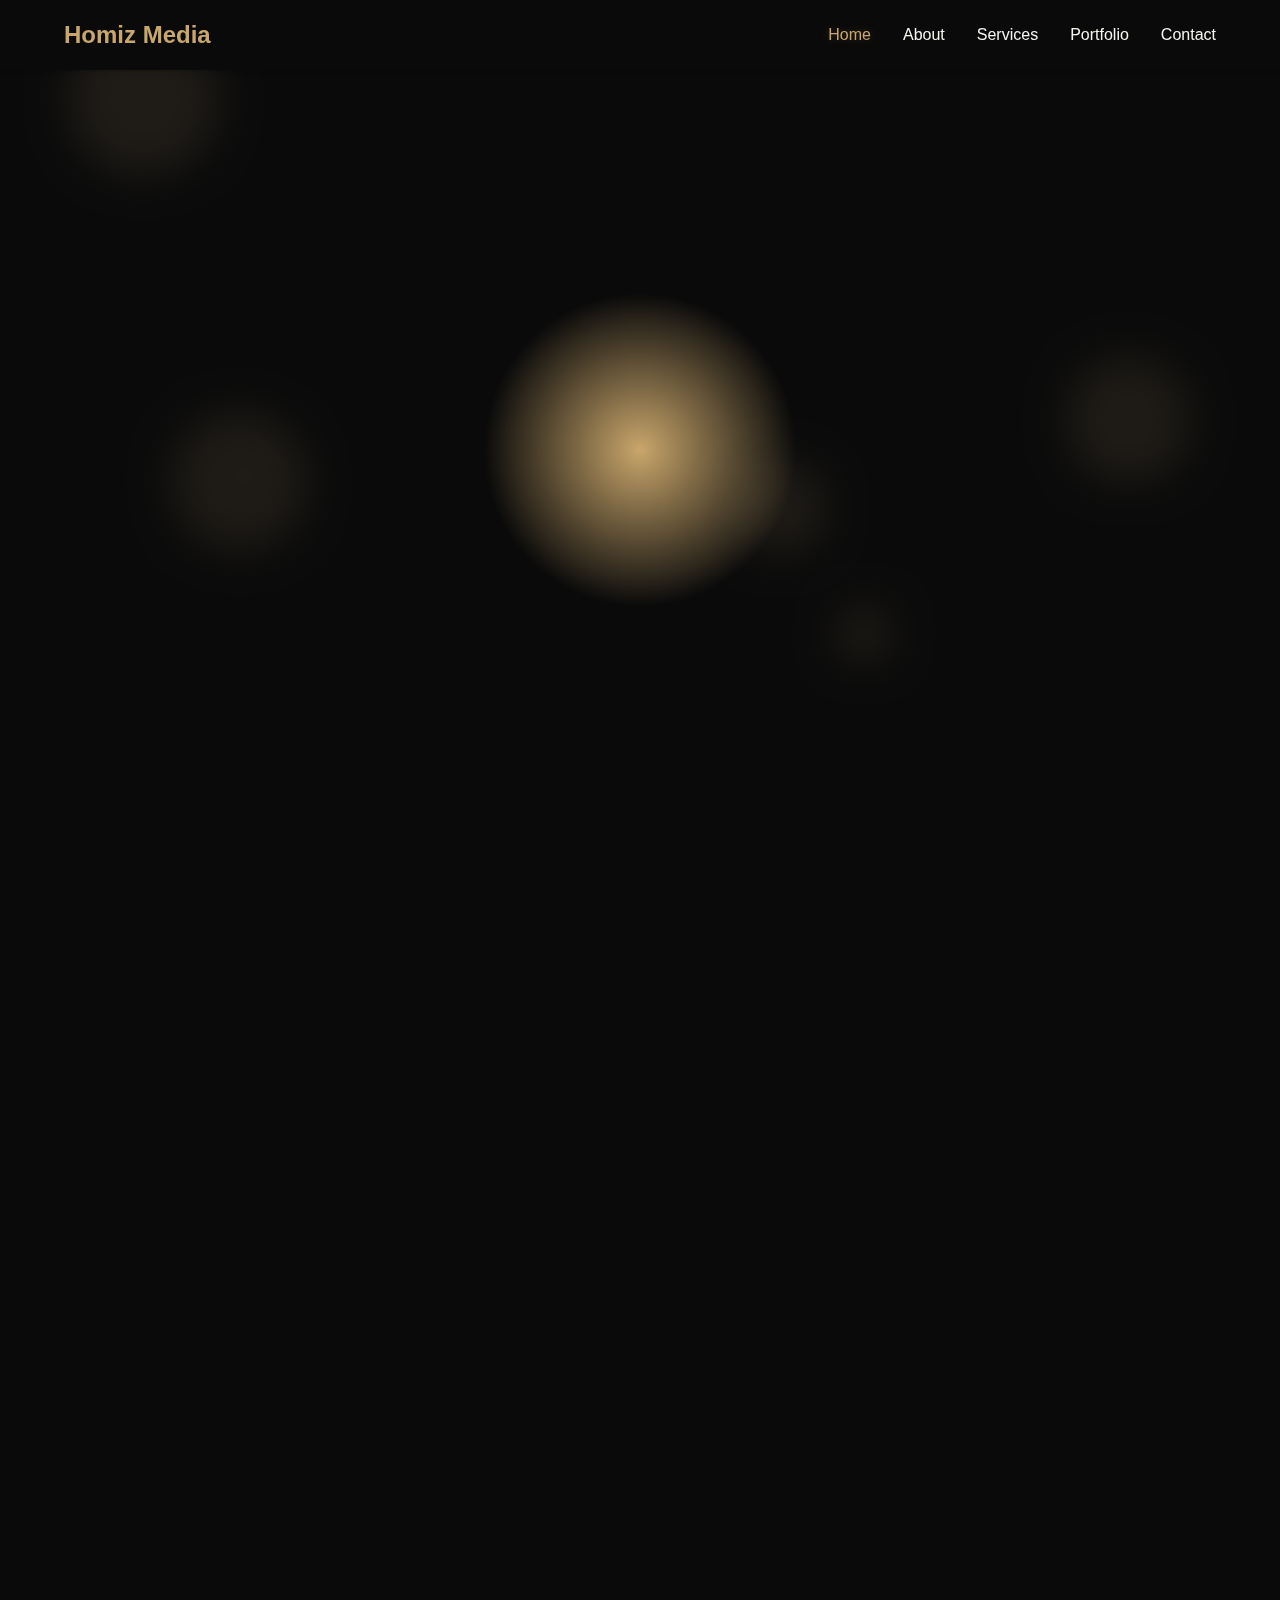
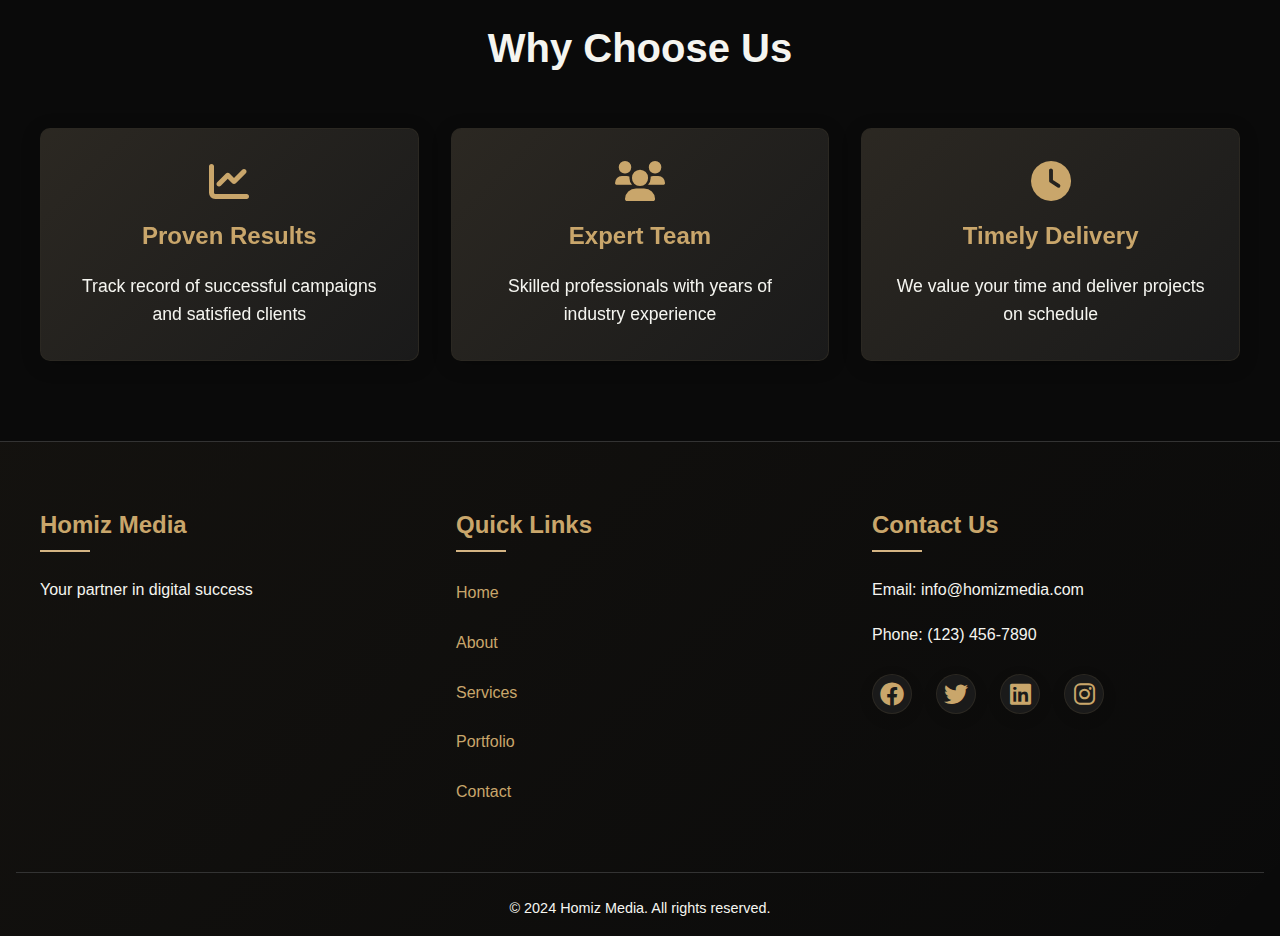
<file: index.html>
<!DOCTYPE html>
<html lang="en">
<head>
    <meta charset="UTF-8">
    <meta name="viewport" content="width=device-width, initial-scale=1.0">
    <title>Homiz Media - Digital Marketing Agency</title>
    <link rel="stylesheet" href="assets/css/style.css">
    <link rel="stylesheet" href="https://cdnjs.cloudflare.com/ajax/libs/font-awesome/6.0.0/css/all.min.css">
</head>
<body>
    <!-- Header Section -->
    <header>
        <nav class="navbar">
            <div class="logo">
                <h1>Homiz Media</h1>
            </div>
            <ul class="nav-links">
                <li><a href="index.html" class="active">Home</a></li>
                <li><a href="about.html">About</a></li>
                <li><a href="services.html">Services</a></li>
                <li><a href="portfolio.html">Portfolio</a></li>
                <li><a href="contact.html">Contact</a></li>
            </ul>
            <div class="hamburger">
                <span></span>
                <span></span>
                <span></span>
            </div>
        </nav>
    </header>

    <!-- Hero Section -->
    <section class="hero">
        <div class="hero-text-container"></div>
    </section>

    <!-- Services Preview Section -->
    <section class="services-preview">
        <h2>Our Services</h2>
        <div class="services-grid">
            <div class="service-card">
                <i class="fas fa-search"></i>
                <h3>SEO Optimization</h3>
                <p>Improve your search engine rankings and drive organic traffic</p>
            </div>
            <div class="service-card">
                <i class="fas fa-bullhorn"></i>
                <h3>Social Media Marketing</h3>
                <p>Engage with your audience and build brand awareness</p>
            </div>
            <div class="service-card">
                <i class="fas fa-paint-brush"></i>
                <h3>Content Creation</h3>
                <p>Compelling content that resonates with your target audience</p>
            </div>
        </div>
        <a href="services.html" class="secondary-button">View All Services</a>
    </section>

    <!-- Why Choose Us Section -->
    <section class="why-choose-us">
        <h2>Why Choose Us</h2>
        <div class="features-grid">
            <div class="feature">
                <i class="fas fa-chart-line"></i>
                <h3>Proven Results</h3>
                <p>Track record of successful campaigns and satisfied clients</p>
            </div>
            <div class="feature">
                <i class="fas fa-users"></i>
                <h3>Expert Team</h3>
                <p>Skilled professionals with years of industry experience</p>
            </div>
            <div class="feature">
                <i class="fas fa-clock"></i>
                <h3>Timely Delivery</h3>
                <p>We value your time and deliver projects on schedule</p>
            </div>
        </div>
    </section>

    <!-- Footer -->
    <footer>
        <div class="footer-content">
            <div class="footer-section">
                <h3>Homiz Media</h3>
                <p>Your partner in digital success</p>
            </div>
            <div class="footer-section">
                <h3>Quick Links</h3>
                <ul>
                    <li><a href="index.html">Home</a></li>
                    <li><a href="about.html">About</a></li>
                    <li><a href="services.html">Services</a></li>
                    <li><a href="portfolio.html">Portfolio</a></li>
                    <li><a href="contact.html">Contact</a></li>
                </ul>
            </div>
            <div class="footer-section">
                <h3>Contact Us</h3>
                <p>Email: info@homizmedia.com</p>
                <p>Phone: (123) 456-7890</p>
                <div class="social-links">
                    <a href="#"><i class="fab fa-facebook"></i></a>
                    <a href="#"><i class="fab fa-twitter"></i></a>
                    <a href="#"><i class="fab fa-linkedin"></i></a>
                    <a href="#"><i class="fab fa-instagram"></i></a>
                </div>
            </div>
        </div>
        <div class="footer-bottom">
            <p>&copy; 2024 Homiz Media. All rights reserved.</p>
        </div>
    </footer>

    <script src="assets/js/main.js"></script>
</body>
</html>
</file>
<file: assets/css/style.css>
/* Reset and Base Styles */
* {
    margin: 0;
    padding: 0;
    box-sizing: border-box;
}

:root {
    --primary-color: #c9a66b; /* Brighter, more vibrant rose gold */
    --secondary-color: #0a0a0a; /* Deeper, richer black */
    --accent-color: #d4b483; /* Warmer rose gold for large areas */
    --accent-hover: #e5c9a3; /* Softer, more elegant hover state */
    --text-color: #f5f5f0; /* Brighter eggshell */
    --light-text: #d1d1d1; /* Warmer light grey */
    --background: #0a0a0a; /* Richer black background */
    --light-background: #1a1a1a; /* Slightly lighter rich black */
    --card-background: #1a1a1a; /* Matching card background */
    --gradient-start: #0a0a0a;
    --gradient-end: #1a1a1a;
    --border-color: #333; /* Darker border color */
    --transition: all 0.3s ease;
}

body {
    font-family: 'Inter', -apple-system, BlinkMacSystemFont, 'Segoe UI', Roboto, Oxygen, Ubuntu, Cantarell, sans-serif;
    line-height: 1.6;
    color: var(--text-color);
    background-color: var(--background);
    -ms-overflow-style: none; /* IE and Edge */
    scrollbar-width: none;    /* Firefox */
}

/* Hide scrollbars for the whole page but keep scrolling */
body::-webkit-scrollbar {
    display: none;
}

/* Header and Navigation */
header {
    background: var(--background);
    box-shadow: 0 2px 4px rgba(0,0,0,0.15);
    position: fixed;
    width: 100%;
    top: 0;
    z-index: 1000;
}

.navbar {
    display: flex;
    justify-content: space-between;
    align-items: center;
    padding: 1rem 5%;
    max-width: 1400px;
    margin: 0 auto;
}

.logo h1 {
    font-size: 1.5rem;
    color: var(--primary-color);
}

.nav-links {
    display: flex;
    list-style: none;
    gap: 2rem;
}

.nav-links a {
    text-decoration: none;
    color: var(--text-color);
    font-weight: 500;
    transition: var(--transition);
}

.nav-links a:hover,
.nav-links a.active {
    color: var(--primary-color);
    text-shadow: 0 0 10px rgba(201, 166, 107, 0.3);
}

.hamburger {
    display: none;
    flex-direction: column;
    gap: 6px;
    cursor: pointer;
}

.hamburger span {
    width: 25px;
    height: 2px;
    background: var(--text-color);
    transition: var(--transition);
}

/* Hero Section with Dynamic Background */
.hero {
    position: relative;
    height: 100vh;
    overflow: hidden;
    background: var(--gradient-start);
    transition: background 0.5s ease;
    display: flex;
    align-items: center;
    justify-content: center;
    padding: 120px 0 60px 0;
    z-index: 1;
}

.hero::before {
    content: '';
    position: absolute;
    top: 0;
    left: 0;
    width: 100%;
    height: 100%;
    background: radial-gradient(circle at var(--mouse-x, 50%) var(--mouse-y, 50%), 
                var(--primary-color) 0%,
                transparent 20%);
    pointer-events: none;
    transition: opacity 0.3s ease;
}

/* Hero Content Styles */
.hero-content {
    position: relative;
    width: 100%;
    max-width: 1200px;
    padding: 0 2rem;
    text-align: center;
    z-index: 2;
    opacity: 0;
    transform: translateY(30px);
    transition: all 0.8s ease-out;
}

.hero-content::before {
    content: '';
    position: absolute;
    top: 0;
    left: 50%;
    transform: translateX(-50%);
    width: 100%;
    max-width: 700px;
    height: 100%;
    background: rgba(24,24,24,0.55);
    filter: blur(16px);
    z-index: -1;
    border-radius: 32px;
}

.hero-content.animate {
    opacity: 1;
    transform: translateY(0);
}

.hero-content h1 {
    font-size: 3.5rem;
    margin-bottom: 1rem;
    background: linear-gradient(45deg, var(--primary-color), var(--accent-color));
    -webkit-background-clip: text;
    background-clip: text;
    -webkit-text-fill-color: transparent;
    animation: gradientFlow 8s ease infinite;
    text-shadow: 0 2px 24px rgba(201, 166, 107, 0.3), 0 1px 0 #fff2;
    transition: text-shadow 0.3s, filter 0.3s;
}

.hero-content h1:hover {
    filter: brightness(1.2) drop-shadow(0 0 16px var(--primary-color));
    text-shadow: 0 2px 32px var(--primary-color), 0 1px 0 #fff4;
}

.hero-content p {
    font-size: 1.25rem;
    margin-bottom: 2rem;
    color: var(--light-text);
    opacity: 0;
    transform: translateY(20px);
    transition: all 0.8s ease-out 0.2s;
    text-shadow: 0 1px 12px #000b, 0 1px 0 #fff1;
}

.hero-content.animate p {
    opacity: 1;
    transform: translateY(0);
}

.hero-content .cta-button {
    opacity: 0;
    transform: translateY(20px);
    transition: all 0.8s ease-out 0.4s, box-shadow 0.3s, transform 0.3s;
    box-shadow: 0 2px 16px #0008;
    font-size: 1.15rem;
    letter-spacing: 0.5px;
}

.hero-content.animate .cta-button {
    opacity: 1;
    transform: translateY(0);
}

.hero-content .cta-button:hover {
    background: var(--primary-color);
    color: var(--secondary-color);
    border-color: var(--accent-hover);
    transform: translateY(-2px) scale(1.06);
    box-shadow: 0 6px 32px var(--primary-color), 0 2px 16px #000a;
}

/* Floating Elements Animation */
.floating-elements {
    position: absolute;
    top: 0;
    left: 0;
    width: 100%;
    height: 100%;
    pointer-events: none;
    z-index: 1;
    overflow: hidden;
}

.floating-element {
    position: absolute;
    background: var(--accent-color);
    border-radius: 50%;
    opacity: 0.1;
    filter: blur(20px);
    animation: float 15s infinite linear;
    mix-blend-mode: screen;
}

.floating-element:nth-child(1) {
    background: linear-gradient(45deg, var(--accent-color), var(--primary-color));
    animation-duration: 20s;
}

.floating-element:nth-child(2) {
    background: linear-gradient(45deg, var(--primary-color), var(--accent-color));
    animation-duration: 25s;
    animation-delay: -5s;
}

.floating-element:nth-child(3) {
    background: linear-gradient(45deg, var(--accent-color), var(--primary-color));
    animation-duration: 30s;
    animation-delay: -10s;
}

.floating-element:nth-child(4) {
    background: linear-gradient(45deg, var(--primary-color), var(--accent-color));
    animation-duration: 35s;
    animation-delay: -15s;
}

.floating-element:nth-child(5) {
    background: linear-gradient(45deg, var(--accent-color), var(--primary-color));
    animation-duration: 40s;
    animation-delay: -20s;
}

@keyframes float {
    0% {
        transform: translate(0, 0) rotate(0deg) scale(1);
    }
    25% {
        transform: translate(50px, 50px) rotate(90deg) scale(1.2);
    }
    50% {
        transform: translate(0, 100px) rotate(180deg) scale(1);
    }
    75% {
        transform: translate(-50px, 50px) rotate(270deg) scale(0.8);
    }
    100% {
        transform: translate(0, 0) rotate(360deg) scale(1);
    }
}

@keyframes gradientFlow {
    0% {
        background-position: 0% 50%;
    }
    50% {
        background-position: 100% 50%;
    }
    100% {
        background-position: 0% 50%;
    }
}

/* Custom Cursor */
.custom-cursor {
    width: 20px;
    height: 20px;
    background: rgba(201, 166, 107, 0.1);
    border: 2px solid var(--primary-color);
    border-radius: 50%;
    position: fixed;
    pointer-events: none;
    mix-blend-mode: difference;
    z-index: 9999;
    transition: transform 0.2s ease, width 0.2s ease, height 0.2s ease;
}

.custom-cursor.active {
    transform: scale(2);
    background: var(--primary-color);
    border-color: var(--accent-hover);
}

.cursor-dot {
    width: 4px;
    height: 4px;
    background: var(--primary-color);
    border-radius: 50%;
    position: fixed;
    pointer-events: none;
    z-index: 9999;
    transition: transform 0.1s ease;
}

/* Interactive Elements */
.interactive-element {
    position: relative;
    cursor: none;
}

.interactive-element:hover ~ .custom-cursor {
    transform: scale(2);
}

/* Scroll Progress Indicator */
.scroll-progress {
    position: fixed;
    top: 0;
    left: 0;
    width: 100%;
    height: 3px;
    background: var(--primary-color);
    transform-origin: 0 50%;
    transform: scaleX(0);
    z-index: 1000;
}

/* Buttons */
.cta-button {
    display: inline-block;
    padding: 1rem 2rem;
    background: linear-gradient(45deg, var(--primary-color), var(--accent-color));
    color: var(--secondary-color);
    text-decoration: none;
    border-radius: 5px;
    font-weight: 600;
    transition: var(--transition);
    border: none;
    box-shadow: 0 4px 15px rgba(201, 166, 107, 0.2);
    position: relative;
    overflow: hidden;
    z-index: 1;
}

.cta-button::before {
    content: '';
    position: absolute;
    top: 0;
    left: 0;
    width: 100%;
    height: 100%;
    background: linear-gradient(45deg, var(--accent-color), var(--primary-color));
    opacity: 0;
    transition: opacity 0.3s ease;
    z-index: -1;
}

.cta-button:hover::before {
    opacity: 1;
}

.cta-button:hover {
    background: var(--accent-hover);
    transform: translateY(-2px);
    box-shadow: 0 6px 20px rgba(201, 166, 107, 0.3);
}

.secondary-button {
    display: inline-block;
    padding: 0.75rem 1.5rem;
    background: var(--light-background);
    color: var(--primary-color);
    text-decoration: none;
    border-radius: 5px;
    font-weight: 500;
    transition: var(--transition);
    margin-top: 2rem;
    border: 1px solid var(--primary-color);
}

.secondary-button:hover {
    background: var(--primary-color);
    color: var(--secondary-color);
    transform: translateY(-2px);
}

/* Services Preview Section */
.services-preview {
    padding: 5rem 1rem;
    background: var(--light-background);
    text-align: center;
    position: relative;
    width: 100%;
    min-height: 500px;
    display: block;
    margin-top: 0;
    z-index: 2;
}

.services-preview h2 {
    font-size: 2.5rem;
    margin-bottom: 3rem;
    color: var(--text-color);
    position: relative;
    z-index: 2;
}

.services-grid {
    display: grid;
    grid-template-columns: repeat(auto-fit, minmax(250px, 1fr));
    gap: 2rem;
    max-width: 1200px;
    margin: 0 auto 3rem;
    position: relative;
    z-index: 2;
}

.service-card {
    background: linear-gradient(145deg, var(--card-background), var(--light-background));
    border: 1px solid rgba(201, 166, 107, 0.1);
    backdrop-filter: blur(10px);
    padding: 2rem;
    border-radius: 10px;
    box-shadow: 0 4px 20px rgba(0, 0, 0, 0.2);
    transition: var(--transition);
    position: relative;
    overflow: hidden;
    z-index: 2;
    display: block;
    visibility: visible;
    opacity: 1;
    color: var(--text-color);
}

.service-card:hover {
    transform: translateY(-5px);
    box-shadow: 0 8px 24px rgba(201, 166, 107, 0.15);
    border-color: var(--primary-color);
}

.service-card h3 {
    color: var(--primary-color);
    font-size: 1.5rem;
    margin-bottom: 1rem;
    font-weight: 600;
}

.service-card p {
    color: var(--text-color);
    line-height: 1.6;
    font-size: 1.1rem;
}

.service-card i {
    font-size: 2.5rem;
    color: var(--primary-color);
    margin-bottom: 1rem;
    transition: transform 0.3s ease;
}

.service-card:hover i {
    transform: scale(1.2);
}

.service-card::before {
    content: '';
    position: absolute;
    top: 0;
    left: 0;
    width: 100%;
    height: 100%;
    background: linear-gradient(135deg, var(--primary-color) 0%, transparent 100%);
    opacity: 0.1;
    transition: opacity 0.3s ease;
    z-index: -1;
}

.service-card:hover::before {
    opacity: 0.2;
}

/* Why Choose Us Section */
.why-choose-us {
    padding: 5rem 1rem;
    text-align: center;
    position: relative;
    z-index: 2;
    background: var(--background);
    width: 100%;
    display: block;
    opacity: 1;
    transform: translateY(0);
    transition: all 0.8s ease-out;
    color: var(--text-color);
    margin-top: 0;
}

.why-choose-us h2 {
    font-size: 2.5rem;
    margin-bottom: 3rem;
    color: var(--text-color);
    position: relative;
    z-index: 2;
}

.features-grid {
    display: grid;
    grid-template-columns: repeat(auto-fit, minmax(250px, 1fr));
    gap: 2rem;
    max-width: 1200px;
    margin: 3rem auto 0;
    position: relative;
    z-index: 2;
}

.feature {
    background: linear-gradient(145deg, var(--card-background), var(--light-background));
    border: 1px solid rgba(201, 166, 107, 0.1);
    backdrop-filter: blur(10px);
    padding: 2rem;
    border-radius: 10px;
    box-shadow: 0 4px 20px rgba(0, 0, 0, 0.2);
    transition: var(--transition);
    position: relative;
    overflow: hidden;
    opacity: 1;
    transform: translateY(0);
    transition: all 0.6s ease-out;
    color: var(--text-color);
}

.feature:hover {
    transform: translateY(-5px);
    box-shadow: 0 8px 24px rgba(201, 166, 107, 0.15);
    border-color: var(--primary-color);
}

.feature i {
    font-size: 2.5rem;
    color: var(--primary-color);
    margin-bottom: 1rem;
    transition: transform 0.3s ease;
}

.feature:hover i {
    transform: scale(1.2);
}

.feature::before {
    content: '';
    position: absolute;
    top: 0;
    left: 0;
    width: 100%;
    height: 100%;
    background: linear-gradient(135deg, var(--primary-color) 0%, transparent 100%);
    opacity: 0.1;
    transition: opacity 0.3s ease;
    z-index: -1;
}

.feature:hover::before {
    opacity: 0.2;
}

.feature h3 {
    color: var(--primary-color);
    font-size: 1.5rem;
    margin-bottom: 1rem;
    font-weight: 600;
}

.feature p {
    color: var(--text-color);
    line-height: 1.6;
    font-size: 1.1rem;
}

/* Footer Styles */
footer {
    background: var(--background);
    color: var(--light-text);
    padding: 4rem 1rem 1rem;
    position: relative;
    overflow: hidden;
    border-top: 1px solid var(--border-color);
}

footer::before {
    content: '';
    position: absolute;
    top: 0;
    left: 0;
    width: 100%;
    height: 100%;
    background: linear-gradient(135deg, var(--primary-color) 0%, transparent 100%);
    pointer-events: none;
    opacity: 0.05;
}

.footer-content {
    display: grid;
    grid-template-columns: repeat(auto-fit, minmax(250px, 1fr));
    gap: 3rem;
    max-width: 1200px;
    margin: 0 auto;
    position: relative;
    z-index: 1;
}

.footer-section h3 {
    margin-bottom: 1.5rem;
    color: var(--primary-color);
    font-size: 1.5rem;
    position: relative;
    padding-bottom: 0.5rem;
    font-weight: 600;
}

.footer-section h3::after {
    content: '';
    position: absolute;
    bottom: 0;
    left: 0;
    width: 50px;
    height: 2px;
    background: var(--accent-color);
    transition: width 0.3s ease;
}

.footer-section:hover h3::after {
    width: 100px;
}

.footer-section p {
    color: var(--text-color);
    margin-bottom: 1rem;
    line-height: 1.8;
}

.footer-section ul {
    list-style: none;
}

.footer-section ul li {
    margin-bottom: 1rem;
}

.footer-section a {
    color: var(--primary-color);
    text-decoration: none;
    transition: var(--transition);
    display: inline-block;
    position: relative;
    padding: 0.25rem 0;
}

.footer-section a::after {
    content: '';
    position: absolute;
    bottom: 0;
    left: 0;
    width: 0;
    height: 1px;
    background: var(--accent-color);
    transition: width 0.3s ease;
}

.footer-section a:hover {
    color: var(--accent-hover);
}

.footer-section a:hover::after {
    width: 100%;
}

.social-links {
    display: flex;
    gap: 1.5rem;
    margin-top: 1.5rem;
}

.social-links a {
    color: var(--primary-color);
    font-size: 1.5rem;
    transition: var(--transition);
    position: relative;
    width: 40px;
    height: 40px;
    display: flex;
    align-items: center;
    justify-content: center;
    border-radius: 50%;
    background: linear-gradient(145deg, var(--light-background), var(--card-background));
    border: 1px solid rgba(201, 166, 107, 0.1);
    box-shadow: 0 4px 15px rgba(0, 0, 0, 0.1);
}

.social-links a:hover {
    color: var(--accent-hover);
    transform: translateY(-3px);
    background: linear-gradient(145deg, var(--card-background), var(--light-background));
    border-color: var(--primary-color);
    box-shadow: 0 6px 20px rgba(201, 166, 107, 0.2);
}

.footer-bottom {
    text-align: center;
    margin-top: 3rem;
    padding-top: 1.5rem;
    border-top: 1px solid var(--border-color);
    position: relative;
    z-index: 1;
}

.footer-bottom p {
    color: var(--text-color);
    font-size: 0.9rem;
}

/* Enhanced Mobile Responsiveness */
@media (max-width: 768px) {
    /* Navigation */
    .nav-links {
        display: none;
        position: fixed;
        top: 70px;
        left: 0;
        width: 100%;
        background: var(--background);
        padding: 1rem;
        flex-direction: column;
        align-items: center;
        gap: 1rem;
        box-shadow: 0 4px 6px rgba(0,0,0,0.1);
    }

    .nav-links.active {
        display: flex;
    }

    .hamburger {
        display: flex;
    }

    /* Hero Section */
    .hero {
        height: auto;
        min-height: 100vh;
        padding: 100px 1rem 60px;
    }

    .hero-content {
        padding: 0 1rem;
    }

    .hero-content h1 {
        font-size: 2.5rem;
        line-height: 1.2;
    }

    .hero-content p {
        font-size: 1.1rem;
        padding: 0 1rem;
    }

    /* Services Section */
    .services-preview {
        padding: 3rem 1rem;
    }

    .services-grid {
        grid-template-columns: 1fr;
        gap: 1.5rem;
        padding: 0 1rem;
    }

    .service-card {
        padding: 1.5rem;
    }

    /* Features Section */
    .features-grid {
        grid-template-columns: 1fr;
        gap: 1.5rem;
        padding: 0 1rem;
    }

    .feature {
        padding: 1.5rem;
    }

    /* Portfolio Section */
    .portfolio-items {
        grid-template-columns: 1fr;
        gap: 1.5rem;
        padding: 0 1rem;
    }

    .portfolio-image {
        height: 250px;
    }

    /* Contact Section */
    .contact-grid {
        grid-template-columns: 1fr;
        gap: 2rem;
        padding: 0 1rem;
    }

    .contact-info,
    .contact-form {
        padding: 1.5rem;
    }

    /* Footer */
    .footer-content {
        grid-template-columns: 1fr;
        gap: 2rem;
        text-align: center;
    }

    .social-links {
        justify-content: center;
    }

    /* About Page */
    .story-content {
        grid-template-columns: 1fr;
        gap: 2rem;
        padding: 0 1rem;
    }

    .story-stats {
        grid-template-columns: 1fr;
        gap: 1.5rem;
    }

    /* Services Page */
    .service-item {
        grid-template-columns: 1fr;
        gap: 2rem;
        padding: 0 1rem;
    }

    .service-image img {
        height: 250px;
    }

    /* Testimonials */
    .testimonials-slider {
        grid-template-columns: 1fr;
        gap: 1.5rem;
        padding: 0 1rem;
    }
}

/* Additional Mobile Optimizations */
@media (max-width: 480px) {
    .hero-content h1 {
        font-size: 2rem;
    }

    .hero-content p {
        font-size: 1rem;
    }

    .cta-button {
        padding: 0.75rem 1.5rem;
        font-size: 1rem;
    }

    .service-card h3,
    .feature h3 {
        font-size: 1.25rem;
    }

    .portfolio-info h3 {
        font-size: 1.25rem;
    }

    .contact-form input,
    .contact-form textarea {
        font-size: 16px; /* Prevents iOS zoom on focus */
    }
}

/* Fix for iOS Safari 100vh issue */
@supports (-webkit-touch-callout: none) {
    .hero {
        min-height: -webkit-fill-available;
    }
}

/* Touch Device Optimizations */
@media (hover: none) {
    .service-card:hover,
    .feature:hover,
    .portfolio-item:hover {
        transform: none;
    }

    .custom-cursor {
        display: none;
    }
}

/* Animations */
@keyframes fadeIn {
    from {
        opacity: 0;
        transform: translateY(20px);
    }
    to {
        opacity: 1;
        transform: translateY(0);
    }
}

.hero-content,
.service-card,
.feature {
    animation: fadeIn 1s ease-out;
}

/* About Page Styles */
.about-hero {
    background: linear-gradient(var(--gradient-start), var(--gradient-end)), url('../images/about-bg.jpg');
    background-size: cover;
    background-position: center;
    height: 50vh;
    display: flex;
    align-items: center;
    text-align: center;
    color: white;
    padding: 0 1rem;
    margin-top: 80px;
}

.about-hero-content {
    max-width: 800px;
    margin: 0 auto;
}

.about-hero h1 {
    font-size: 3rem;
    margin-bottom: 1rem;
}

.container {
    max-width: 1200px;
    margin: 0 auto;
    padding: 0 1rem;
}

/* Our Story Section */
.our-story {
    padding: 5rem 0;
    background: var(--light-background);
}

.story-content {
    display: grid;
    grid-template-columns: 1fr 1fr;
    gap: 4rem;
    align-items: center;
    margin-top: 3rem;
}

.story-text p {
    margin-bottom: 1.5rem;
    font-size: 1.1rem;
    color: var(--light-text);
}

.story-stats {
    display: grid;
    grid-template-columns: repeat(3, 1fr);
    gap: 2rem;
    text-align: center;
}

.stat-item h3 {
    font-size: 2.5rem;
    color: var(--primary-color);
    margin-bottom: 0.5rem;
}

/* Our Values Section */
.our-values {
    padding: 5rem 0;
    text-align: center;
}

.values-grid {
    display: grid;
    grid-template-columns: repeat(auto-fit, minmax(250px, 1fr));
    gap: 2rem;
    margin-top: 3rem;
}

.value-card {
    padding: 2rem;
    background: var(--card-background);
    border: 1px solid rgba(255, 255, 255, 0.1);
    backdrop-filter: blur(10px);
    border-radius: 10px;
    box-shadow: 0 4px 6px rgba(0,0,0,0.1);
    transition: var(--transition);
}

.value-card:hover {
    transform: translateY(-5px);
}

.value-card i {
    font-size: 2.5rem;
    color: var(--primary-color);
    margin-bottom: 1rem;
}

/* Team Section */
.our-team {
    padding: 5rem 0;
    background: var(--light-background);
    text-align: center;
}

.team-grid {
    display: grid;
    grid-template-columns: repeat(auto-fit, minmax(250px, 1fr));
    gap: 2rem;
    margin-top: 3rem;
}

.team-member {
    background: var(--card-background);
    border: 1px solid rgba(255, 255, 255, 0.1);
    backdrop-filter: blur(10px);
    border-radius: 10px;
    overflow: hidden;
    box-shadow: 0 4px 6px rgba(0,0,0,0.1);
    transition: var(--transition);
}

.team-member:hover {
    transform: translateY(-5px);
}

.team-member img {
    width: 100%;
    height: 300px;
    object-fit: cover;
}

.team-member h3 {
    margin: 1rem 0 0.5rem;
    color: var(--text-color);
}

.team-member p {
    color: var(--light-text);
    margin-bottom: 1rem;
}

/* Responsive Design for About Page */
@media (max-width: 768px) {
    .story-content {
        grid-template-columns: 1fr;
        gap: 2rem;
    }

    .story-stats {
        grid-template-columns: 1fr;
    }

    .about-hero h1 {
        font-size: 2.5rem;
    }
}

/* Services Page Styles */
.services-hero {
    background: linear-gradient(var(--gradient-start), var(--gradient-end)), url('../images/services-bg.jpg');
    background-size: cover;
    background-position: center;
    height: 50vh;
    display: flex;
    align-items: center;
    text-align: center;
    color: white;
    padding: 0 1rem;
    margin-top: 80px;
}

.services-hero-content {
    max-width: 800px;
    margin: 0 auto;
}

.services-hero h1 {
    font-size: 3rem;
    margin-bottom: 1rem;
}

/* Main Services Section */
.main-services {
    padding: 5rem 0;
}

.service-item {
    display: grid;
    grid-template-columns: 1fr 1fr;
    gap: 4rem;
    align-items: center;
    margin-bottom: 5rem;
}

.service-item.reverse {
    direction: rtl;
}

.service-item.reverse .service-content {
    direction: ltr;
}

.service-content h2 {
    font-size: 2rem;
    margin-bottom: 1.5rem;
    color: var(--text-color);
}

.service-content p {
    font-size: 1.1rem;
    color: var(--light-text);
    margin-bottom: 2rem;
}

.service-features {
    list-style: none;
    margin-bottom: 2rem;
}

.service-features li {
    margin-bottom: 1rem;
    display: flex;
    align-items: center;
    gap: 1rem;
}

.service-features i {
    color: var(--primary-color);
}

.service-image img {
    width: 100%;
    height: 400px;
    object-fit: cover;
    border-radius: 10px;
    box-shadow: 0 4px 6px rgba(0,0,0,0.1);
}

/* Additional Services Section */
.additional-services {
    padding: 5rem 0;
    background: var(--light-background);
    text-align: center;
}

.additional-services h2 {
    margin-bottom: 3rem;
}

/* Process Section */
.our-process {
    padding: 5rem 0;
    text-align: center;
}

.process-steps {
    display: grid;
    grid-template-columns: repeat(auto-fit, minmax(200px, 1fr));
    gap: 2rem;
    margin-top: 3rem;
}

.step {
    padding: 2rem;
    background: var(--card-background);
    border: 1px solid rgba(255, 255, 255, 0.1);
    backdrop-filter: blur(10px);
    border-radius: 10px;
    box-shadow: 0 4px 6px rgba(0,0,0,0.1);
    position: relative;
}

.step-number {
    width: 40px;
    height: 40px;
    background: var(--primary-color);
    color: white;
    border-radius: 50%;
    display: flex;
    align-items: center;
    justify-content: center;
    font-size: 1.5rem;
    font-weight: bold;
    margin: 0 auto 1rem;
}

.step h3 {
    margin-bottom: 1rem;
    color: var(--text-color);
}

.step p {
    color: var(--light-text);
}

/* Responsive Design for Services Page */
@media (max-width: 768px) {
    .service-item {
        grid-template-columns: 1fr;
        gap: 2rem;
    }

    .service-item.reverse {
        direction: ltr;
    }

    .service-image img {
        height: 300px;
    }

    .services-hero h1 {
        font-size: 2.5rem;
    }
}

/* Portfolio Page Styles */
.portfolio-hero {
    background: linear-gradient(var(--gradient-start), var(--gradient-end)), url('../images/portfolio-bg.jpg');
    background-size: cover;
    background-position: center;
    height: 50vh;
    display: flex;
    align-items: center;
    text-align: center;
    color: white;
    padding: 0 1rem;
    margin-top: 80px;
}

.portfolio-hero-content {
    max-width: 800px;
    margin: 0 auto;
}

.portfolio-hero h1 {
    font-size: 3rem;
    margin-bottom: 1rem;
}

/* Portfolio Filter */
.portfolio-filter {
    padding: 2rem 0;
    background: var(--light-background);
}

.filter-buttons {
    display: flex;
    justify-content: center;
    gap: 1rem;
    flex-wrap: wrap;
}

.filter-btn {
    padding: 0.75rem 1.5rem;
    border: none;
    background: white;
    color: var(--text-color);
    border-radius: 5px;
    cursor: pointer;
    transition: var(--transition);
    font-weight: 500;
}

.filter-btn:hover,
.filter-btn.active {
    background: var(--primary-color);
    color: white;
}

/* Portfolio Grid */
.portfolio-grid {
    padding: 5rem 0;
}

.portfolio-items {
    display: grid;
    grid-template-columns: repeat(auto-fit, minmax(300px, 1fr));
    gap: 2rem;
}

.portfolio-item {
    position: relative;
    border-radius: 10px;
    overflow: hidden;
    box-shadow: 0 4px 6px rgba(0,0,0,0.1);
}

.portfolio-image {
    position: relative;
    height: 300px;
}

.portfolio-image img {
    width: 100%;
    height: 100%;
    object-fit: cover;
    transition: var(--transition);
}

.portfolio-overlay {
    position: absolute;
    top: 0;
    left: 0;
    width: 100%;
    height: 100%;
    background: linear-gradient(135deg, rgba(10, 10, 10, 0.95), rgba(26, 26, 26, 0.95));
    display: flex;
    align-items: center;
    justify-content: center;
    opacity: 0;
    transition: var(--transition);
}

.portfolio-item:hover .portfolio-overlay {
    opacity: 1;
}

.portfolio-item:hover .portfolio-image img {
    transform: scale(1.1);
}

.portfolio-info {
    text-align: center;
    color: white;
    padding: 2rem;
}

.portfolio-info h3 {
    margin-bottom: 1rem;
    font-size: 1.5rem;
}

.portfolio-info p {
    margin-bottom: 1.5rem;
}

.view-project {
    display: inline-block;
    padding: 0.75rem 1.5rem;
    background: white;
    color: var(--primary-color);
    text-decoration: none;
    border-radius: 5px;
    font-weight: 500;
    transition: var(--transition);
}

.view-project:hover {
    transform: translateY(-2px);
    box-shadow: 0 4px 6px rgba(0,0,0,0.1);
}

/* Testimonials Section */
.testimonials {
    padding: 5rem 0;
    background: var(--light-background);
}

.testimonials h2 {
    text-align: center;
    margin-bottom: 3rem;
}

.testimonials-slider {
    display: grid;
    grid-template-columns: repeat(auto-fit, minmax(300px, 1fr));
    gap: 2rem;
}

.testimonial {
    background: var(--card-background);
    border: 1px solid rgba(255, 255, 255, 0.1);
    backdrop-filter: blur(10px);
    padding: 2rem;
    border-radius: 10px;
    box-shadow: 0 4px 6px rgba(0,0,0,0.1);
}

.testimonial-content p {
    font-style: italic;
    margin-bottom: 1.5rem;
    color: var(--light-text);
}

.testimonial-author {
    display: flex;
    align-items: center;
    gap: 1rem;
}

.testimonial-author img {
    width: 60px;
    height: 60px;
    border-radius: 50%;
    object-fit: cover;
}

.author-info h4 {
    color: var(--text-color);
    margin-bottom: 0.25rem;
}

.author-info p {
    color: var(--light-text);
    margin: 0;
}

/* Call to Action Section */
.cta-section {
    padding: 5rem 0;
    text-align: center;
    background: linear-gradient(var(--gradient-start), var(--gradient-end)), url('../images/cta-bg.jpg');
    background-size: cover;
    background-position: center;
    color: white;
}

.cta-section h2 {
    font-size: 2.5rem;
    margin-bottom: 1rem;
}

.cta-section p {
    margin-bottom: 2rem;
    font-size: 1.1rem;
}

.cta-section .cta-button {
    background: var(--accent-color);
    color: var(--secondary-color);
}

.cta-section .cta-button:hover {
    background: var(--accent-hover);
}

/* Responsive Design for Portfolio Page */
@media (max-width: 768px) {
    .portfolio-hero h1 {
        font-size: 2.5rem;
    }

    .filter-buttons {
        flex-direction: column;
        align-items: center;
    }

    .filter-btn {
        width: 100%;
        max-width: 300px;
    }

    .portfolio-items {
        grid-template-columns: 1fr;
    }

    .testimonials-slider {
        grid-template-columns: 1fr;
    }
}

/* Contact Page Styles */
.contact-hero {
    background: linear-gradient(var(--gradient-start), var(--gradient-end)), url('../images/contact-bg.jpg');
    background-size: cover;
    background-position: center;
    height: 50vh;
    display: flex;
    align-items: center;
    text-align: center;
    color: white;
    padding: 0 1rem;
    margin-top: 80px;
}

.contact-hero-content {
    max-width: 800px;
    margin: 0 auto;
}

.contact-hero h1 {
    font-size: 3rem;
    margin-bottom: 1rem;
}

/* Contact Section */
.contact-section {
    padding: 5rem 0;
}

.contact-grid {
    display: grid;
    grid-template-columns: 1fr 1fr;
    gap: 4rem;
}

/* Contact Info Styles */
.contact-info {
    padding: 2rem;
    background: var(--light-background);
    border-radius: 10px;
}

.contact-info h2 {
    margin-bottom: 1rem;
    color: var(--text-color);
}

.contact-info > p {
    margin-bottom: 2rem;
    color: var(--light-text);
}

.info-item {
    display: flex;
    align-items: flex-start;
    gap: 1rem;
    margin-bottom: 2rem;
}

.info-item i {
    font-size: 1.5rem;
    color: var(--primary-color);
    margin-top: 0.25rem;
}

.info-item h3 {
    margin-bottom: 0.5rem;
    color: var(--text-color);
}

.info-item p {
    color: var(--light-text);
    line-height: 1.6;
}

.contact-info .social-links {
    margin-top: 2rem;
}

/* Contact Form Styles */
.contact-form {
    padding: 2rem;
    background: var(--card-background);
    border: 1px solid rgba(255, 255, 255, 0.1);
    backdrop-filter: blur(10px);
    border-radius: 10px;
    box-shadow: 0 4px 6px rgba(0,0,0,0.1);
}

.contact-form h2 {
    margin-bottom: 2rem;
    color: var(--text-color);
}

.form-group {
    margin-bottom: 1.5rem;
}

.form-group label {
    display: block;
    margin-bottom: 0.5rem;
    color: var(--text-color);
    font-weight: 500;
}

.form-group input,
.form-group textarea {
    width: 100%;
    padding: 0.75rem;
    background: var(--light-background);
    border: 1px solid rgba(255, 255, 255, 0.1);
    border-radius: 5px;
    font-size: 1rem;
    color: var(--text-color);
    transition: var(--transition);
}

.form-group input:focus,
.form-group textarea:focus {
    outline: none;
    border-color: var(--primary-color);
    box-shadow: 0 0 0 3px rgba(201, 166, 107, 0.15);
}

.submit-btn {
    width: 100%;
    padding: 1rem;
    background: linear-gradient(45deg, var(--primary-color), var(--accent-color));
    color: var(--secondary-color);
    border: none;
    border-radius: 5px;
    font-size: 1rem;
    font-weight: 500;
    cursor: pointer;
    transition: var(--transition);
    box-shadow: 0 4px 15px rgba(201, 166, 107, 0.2);
}

.submit-btn:hover {
    background: linear-gradient(45deg, var(--accent-color), var(--primary-color));
    box-shadow: 0 6px 20px rgba(201, 166, 107, 0.3);
}

/* Map Section */
.map-section {
    padding: 0;
}

.map-container {
    width: 100%;
    height: 450px;
}

.map-container iframe {
    width: 100%;
    height: 100%;
}

/* Responsive Design for Contact Page */
@media (max-width: 768px) {
    .contact-hero h1 {
        font-size: 2.5rem;
    }

    .contact-grid {
        grid-template-columns: 1fr;
        gap: 2rem;
    }

    .contact-info,
    .contact-form {
        padding: 1.5rem;
    }
}

/* Animation classes */
.services-preview.animate {
    animation: fadeIn 1s ease forwards;
}

.service-card.animate {
    animation: fadeIn 1s ease forwards;
}

@keyframes fadeIn {
    from {
        opacity: 0;
        transform: translateY(20px);
    }
    to {
        opacity: 1;
        transform: translateY(0);
    }
}

/* Services Showcase Section */
.services-showcase {
    padding: 5rem 1rem;
    background: var(--background);
    position: relative;
    z-index: 2;
}

.showcase-container {
    max-width: 1400px;
    margin: 0 auto;
    display: grid;
    grid-template-columns: 1fr 1fr;
    gap: 2rem;
    padding: 0 1rem;
}

.showcase-item {
    position: relative;
    height: 500px;
    border-radius: 20px;
    overflow: hidden;
    cursor: pointer;
    transition: all 0.5s cubic-bezier(0.4, 0, 0.2, 1);
    box-shadow: 0 10px 30px rgba(0, 0, 0, 0.2);
}

.showcase-item::before {
    content: '';
    position: absolute;
    top: 0;
    left: 0;
    width: 100%;
    height: 100%;
    background: linear-gradient(to bottom, rgba(10, 10, 10, 0.4), rgba(10, 10, 10, 0.85));
    z-index: 1;
    transition: all 0.5s ease;
}

.showcase-item::after {
    content: '';
    position: absolute;
    top: 0;
    left: 0;
    width: 100%;
    height: 100%;
    background-size: cover;
    background-position: center;
    background-repeat: no-repeat;
    transition: all 0.5s ease;
}

.showcase-media::after {
    background-image: url('../images/homeizMedia.webp');
}

.showcase-tech::after {
    background-image: url('../images/homeiztech.webp');
}

.showcase-content {
    position: absolute;
    bottom: 0;
    left: 0;
    width: 100%;
    padding: 3rem;
    color: var(--text-color);
    z-index: 2;
    transform: translateY(20px);
    transition: all 0.5s ease;
    background: linear-gradient(to top, rgba(10, 10, 10, 0.9), transparent);
}

.showcase-content h2 {
    font-size: 2.5rem;
    margin-bottom: 1rem;
    color: var(--text-color);
    text-shadow: 0 2px 4px rgba(0, 0, 0, 0.3);
    font-weight: 700;
}

.showcase-content p {
    font-size: 1.1rem;
    color: var(--light-text);
    margin-bottom: 1.5rem;
    opacity: 0;
    transform: translateY(20px);
    transition: all 0.5s ease 0.1s;
    line-height: 1.6;
}

.showcase-button {
    display: inline-block;
    padding: 1rem 2rem;
    background: linear-gradient(45deg, var(--primary-color), var(--accent-color));
    color: var(--secondary-color);
    text-decoration: none;
    border-radius: 5px;
    font-weight: 600;
    opacity: 0;
    transform: translateY(20px);
    transition: all 0.5s ease 0.2s;
    box-shadow: 0 4px 15px rgba(201, 166, 107, 0.2);
}

/* Hover Effects */
.showcase-item:hover {
    transform: scale(1.02);
    box-shadow: 0 20px 40px rgba(0, 0, 0, 0.3);
}

.showcase-item:hover::before {
    background: linear-gradient(to bottom, rgba(10, 10, 10, 0.3), rgba(10, 10, 10, 0.9));
}

.showcase-item:hover::after {
    transform: scale(1.1);
    filter: brightness(1.1);
}

.showcase-item:hover .showcase-content {
    transform: translateY(0);
}

.showcase-item:hover .showcase-content p,
.showcase-item:hover .showcase-button {
    opacity: 1;
    transform: translateY(0);
}

.showcase-button:hover {
    background: linear-gradient(45deg, var(--accent-color), var(--primary-color));
    transform: translateY(-2px);
    box-shadow: 0 6px 20px rgba(201, 166, 107, 0.3);
}

/* Mobile Responsiveness */
@media (max-width: 768px) {
    .showcase-container {
        grid-template-columns: 1fr;
        gap: 1.5rem;
    }

    .showcase-item {
        height: 400px;
    }

    .showcase-content {
        padding: 2rem;
    }

    .showcase-content h2 {
        font-size: 2rem;
    }

    .showcase-content p {
        font-size: 1rem;
    }
}

/* Page Transition Effects */
.page-transition {
    position: fixed;
    top: 0;
    left: 0;
    width: 100%;
    height: 100%;
    background: var(--background);
    z-index: 9999;
    transform: scaleY(0);
    transform-origin: bottom;
    transition: transform 0.6s cubic-bezier(0.7, 0, 0.3, 1);
}

.page-transition.active {
    transform: scaleY(1);
    transform-origin: top;
}

/* Smooth Scroll Behavior */
html {
    scroll-behavior: smooth;
}

/* Enhanced Section Transitions */
section {
    opacity: 0;
    transform: translateY(30px);
    transition: all 0.8s cubic-bezier(0.4, 0, 0.2, 1);
}

section.visible {
    opacity: 1;
    transform: translateY(0);
}

/* Enhanced Hover Effects */
.hover-effect {
    position: relative;
    overflow: hidden;
}

.hover-effect::before {
    content: '';
    position: absolute;
    top: 0;
    left: 0;
    width: 100%;
    height: 100%;
    background: linear-gradient(45deg, var(--primary-color), var(--accent-color));
    opacity: 0;
    transition: opacity 0.3s ease;
    z-index: -1;
}

.hover-effect:hover::before {
    opacity: 0.1;
}

/* Text Reveal Animation */
.text-reveal {
    position: relative;
    overflow: hidden;
}

.text-reveal span {
    display: inline-block;
    transform: translateY(100%);
    opacity: 0;
    transition: all 0.5s cubic-bezier(0.4, 0, 0.2, 1);
}

.text-reveal.visible span {
    transform: translateY(0);
    opacity: 1;
}

/* Enhanced Button Hover */
.cta-button {
    position: relative;
    overflow: hidden;
    z-index: 1;
}

.cta-button::before {
    content: '';
    position: absolute;
    top: 0;
    left: 0;
    width: 100%;
    height: 100%;
    background: linear-gradient(45deg, var(--accent-color), var(--primary-color));
    opacity: 0;
    transition: opacity 0.3s ease;
    z-index: -1;
}

.cta-button:hover::before {
    opacity: 1;
}

/* Parallax Effect */
.parallax {
    transform: translateY(var(--parallax-offset, 0));
    transition: transform 0.1s linear;
}

/* Enhanced Image Hover */
.image-hover {
    position: relative;
    overflow: hidden;
}

.image-hover img {
    transition: transform 0.5s cubic-bezier(0.4, 0, 0.2, 1);
}

.image-hover:hover img {
    transform: scale(1.1);
}

/* Loading Animation */
.loading-animation {
    position: fixed;
    top: 0;
    left: 0;
    width: 100%;
    height: 100%;
    background: var(--background);
    display: flex;
    justify-content: center;
    align-items: center;
    z-index: 10000;
    transition: opacity 0.5s ease;
}

.loading-animation.fade-out {
    opacity: 0;
    pointer-events: none;
}

/* Animated Hero Text - Lighter, elegant color */
#animated-hero-title {
    min-height: 2.5em;
    font-family: 'Poppins', 'Montserrat', 'Inter', -apple-system, BlinkMacSystemFont, 'Segoe UI', Roboto, Oxygen, Ubuntu, Cantarell, sans-serif;
    font-weight: 800;
    letter-spacing: 0.01em;
    background: linear-gradient(45deg, #fffbe6 0%, #f5e6c9 40%, #e7d3b0 100%);
    -webkit-background-clip: text;
    background-clip: text;
    -webkit-text-fill-color: transparent;
    text-shadow: 0 2px 12px rgba(255, 255, 255, 0.25), 0 1.5px 6px #0005;
    font-size: 3.2rem;
    margin-bottom: 1.1rem;
    transition: color 0.3s, text-shadow 0.3s, filter 0.3s;
}

#animated-hero-subtitle {
    font-size: 1.25rem;
    font-family: 'Inter', 'Montserrat', 'Segoe UI', Arial, sans-serif;
    font-weight: 500;
    color: #f5e6c9;
    background: none;
    -webkit-text-fill-color: initial;
    text-shadow: 0 1.5px 8px #0004, 0 1px 0 #fff1;
    margin-bottom: 2rem;
}

@media (max-width: 768px) {
    #animated-hero-title {
        font-size: 2rem;
    }
    #animated-hero-subtitle {
        font-size: 1rem;
    }
}

/* Marquee Gallery Styles */
.marquee-gallery {
    width: 100vw;
    overflow-x: hidden;
    overflow-y: hidden;
    background: var(--background);
    padding: 3rem 0;
    border-top: 1px solid var(--border-color);
    border-bottom: 1px solid var(--border-color);
    margin-bottom: 2.5rem;
    -ms-overflow-style: none;
    scrollbar-width: none;
}

.marquee-track {
    display: flex;
    align-items: center;
    gap: 3.2rem;
    animation: marquee-scroll 32s linear infinite;
    will-change: transform;
}

.marquee-gallery img {
    height: 156px;
    width: auto;
    border-radius: 20px;
    box-shadow: 0 6px 32px rgba(201, 166, 107, 0.18), 0 2px 12px #0007;
    border: 2.5px solid var(--card-background);
    background: var(--light-background);
    transition: transform 0.4s cubic-bezier(0.4,0,0.2,1), box-shadow 0.4s;
    object-fit: cover;
    filter: brightness(0.98) contrast(1.08) saturate(1.1);
}

.marquee-gallery img:hover {
    transform: scale(1.12) rotate(-2deg);
    box-shadow: 0 12px 40px var(--primary-color), 0 4px 24px #000a;
    z-index: 2;
    filter: brightness(1.08) contrast(1.18) saturate(1.22);
}

@keyframes marquee-scroll {
    0% {
        transform: translateX(0);
    }
    100% {
        transform: translateX(-50%);
    }
}

/* Duplicate images for seamless loop */
.marquee-track {
    width: max-content;
}

@media (max-width: 768px) {
    .marquee-gallery img {
        height: 90px;
        border-radius: 12px;
    }
    .marquee-gallery {
        padding: 1.5rem 0;
    }
    .marquee-track {
        gap: 1.5rem;
    }
}

/* Hide scrollbars for marquee-gallery only (if needed) */
.marquee-gallery::-webkit-scrollbar {
    display: none;
}
.marquee-gallery {
    -ms-overflow-style: none;
    scrollbar-width: none;
}

html, body {
    /* Allow scrolling, but hide scrollbars */
    -ms-overflow-style: none; /* IE and Edge */
    scrollbar-width: none;    /* Firefox */
}

html::-webkit-scrollbar, body::-webkit-scrollbar {
    display: none;
}

.marquee-gallery {
    -ms-overflow-style: none;
    scrollbar-width: none;
}

.marquee-gallery::-webkit-scrollbar {
    display: none;
}
</file>
